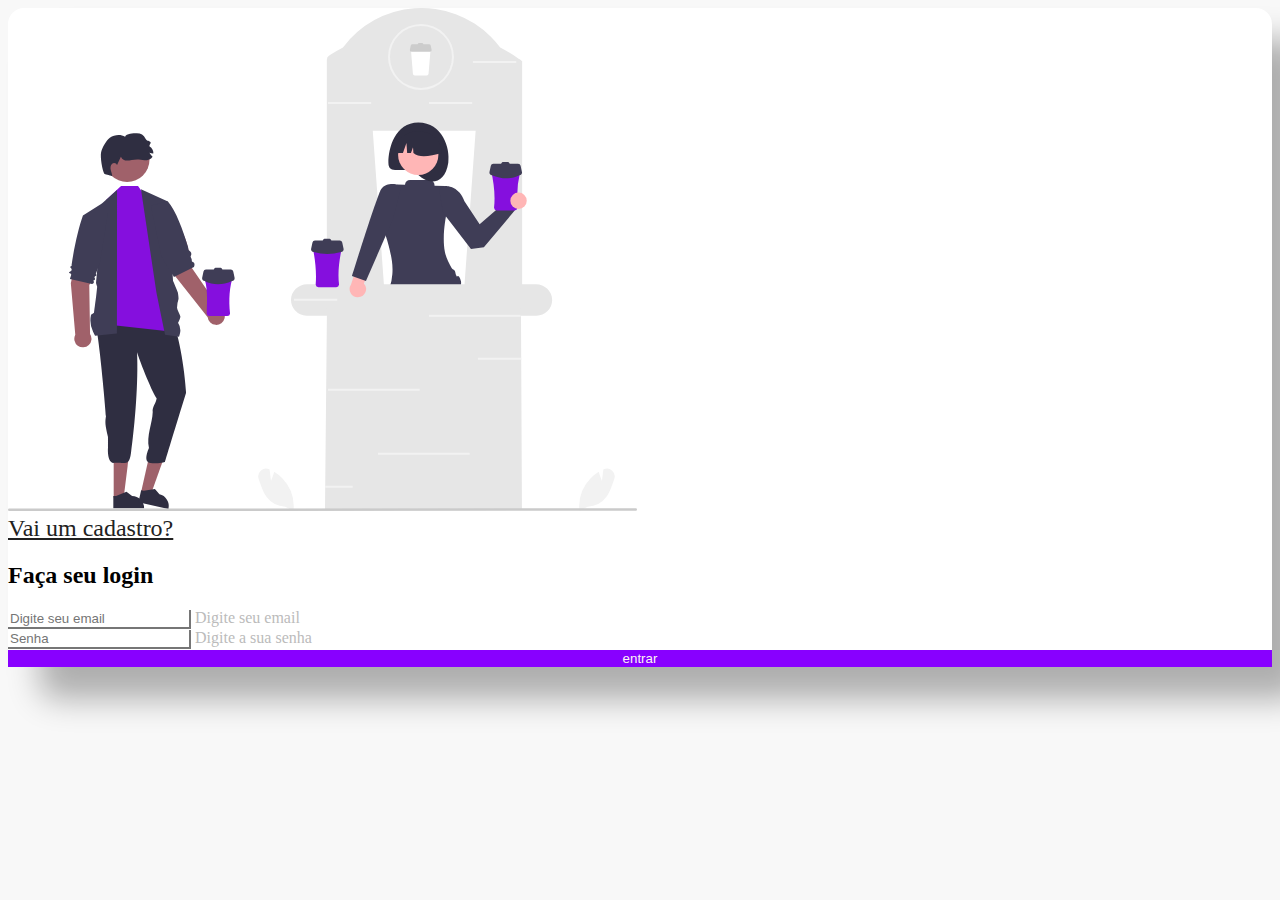
<file: aula07/index.html>
<!DOCTYPE html>
<html lang="pt-BR">

<head>
    <meta charset="UTF-8">
    <meta http-equiv="X-UA-Compatible" content="IE=edge">
    <meta name="viewport" content="width=device-width, initial-scale=1.0">
    <title>Login</title>
    <link href="https://cdn.jsdelivr.net/npm/bootstrap@5.1.3/dist/css/bootstrap.min.css" rel="stylesheet"
        integrity="sha384-1BmE4kWBq78iYhFldvKuhfTAU6auU8tT94WrHftjDbrCEXSU1oBoqyl2QvZ6jIW3" crossorigin="anonymous">
    <link rel="stylesheet" href="/aula07/style.css">
    <script src="./js/main.js" defer></script>
    <!-- JavaScript Bundle with Popper -->
    <script src="https://cdn.jsdelivr.net/npm/bootstrap@5.1.3/dist/js/bootstrap.bundle.min.js"
        integrity="sha384-ka7Sk0Gln4gmtz2MlQnikT1wXgYsOg+OMhuP+IlRH9sENBO0LRn5q+8nbTov4+1p" crossorigin="anonymous"
        defer></script>

</head>

<body>
    <div class="container col-11 col-md-9 mt-5" id="form-container">
        <div class="row">
            <div class="col-md-6 order-2 order-md-1">
                <div class="col-12 mb-3">
                    <img src="/aula07/undraw_coffee_re_x35h.svg" alt="Login acesso" class="img-fluid">
                </div>
                <div class="col-12" id="link-container">
                    <a href="/registro.html">Vai um cadastro?</a>
                </div>
            </div>
            <div class="col-md-6 order-1">

                <h2>Faça seu login</h2>
                <form>
                    <div class="form-floating mb-3">
                        <input type="email" class="form-control" name="email" id="email" placeholder="Digite seu email">
                        <label for="email">Digite seu email</label>
                    </div>
                    <div class="form-floating mb-3">
                        <input type="password" class="form-control" name="password" id="password" placeholder="Senha">
                        <label for="password">Digite a sua senha</label>
                    </div>
                    <input type="button" value="entrar" class="btn btn-secondary" id="btn-login">

                </form>

            </div>
        </div>
    </div>
</body>

</html>
</file>
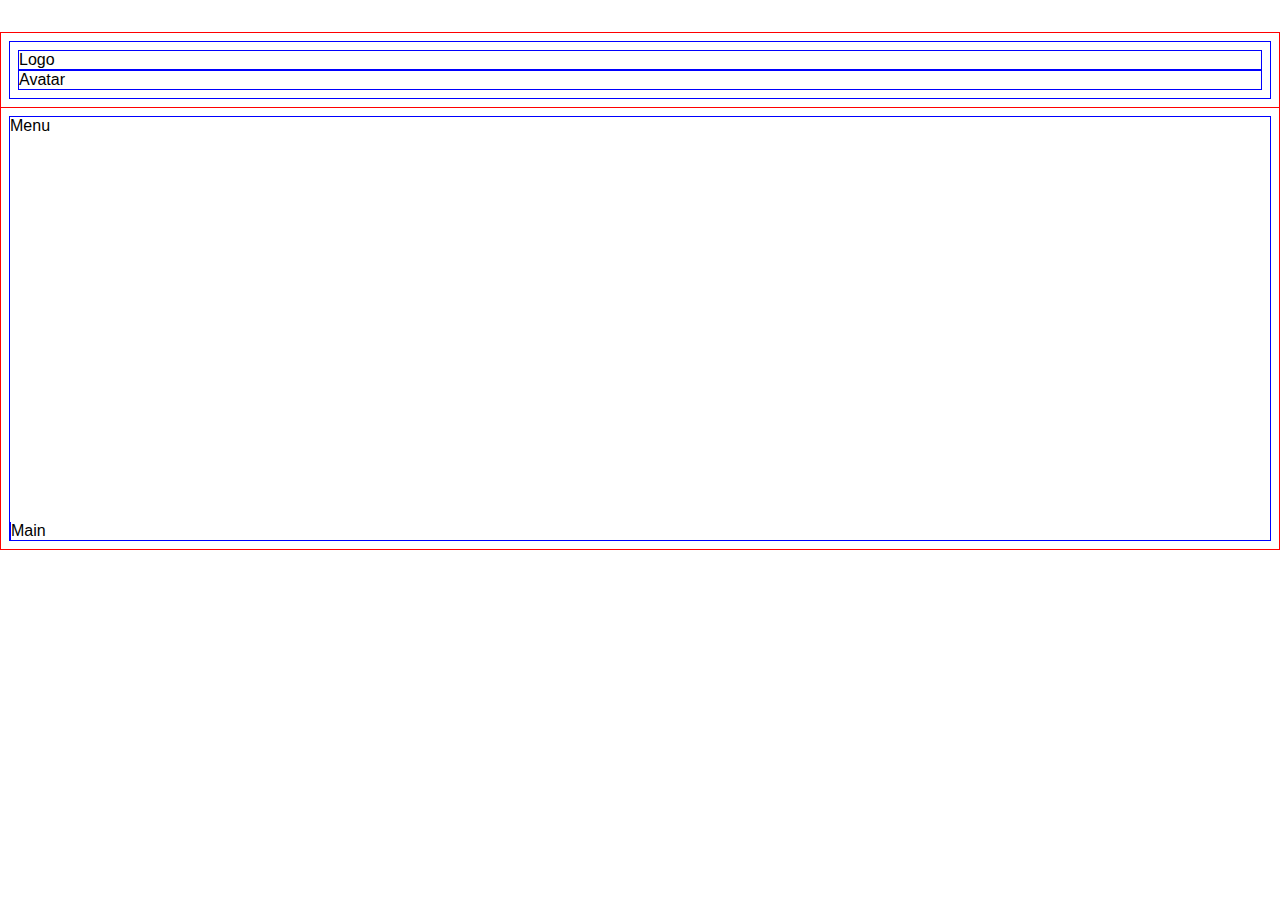
<file: aula5/index.html>
<!DOCTYPE html>
<html lang="pt-BR">

<head>
    <meta charset="UTF-8">
    <meta http-equiv="X-UA-Compatible" content="IE=edge">
    <meta name="viewport" content="width=device-width, initial-scale=1.0">
    <title>BOOTSTRAP</title>
    <!-- CSS only -->
    <link href="https://cdn.jsdelivr.net/npm/bootstrap@5.1.3/dist/css/bootstrap.min.css" rel="stylesheet"
        integrity="sha384-1BmE4kWBq78iYhFldvKuhfTAU6auU8tT94WrHftjDbrCEXSU1oBoqyl2QvZ6jIW3" crossorigin="anonymous">
    <link rel="stylesheet" href="style.css">
</head>

<body>
    <div class="container um">
        <div class="row header">
            <div class="col-3">Logo</div>
            <div class="col-3 offset-md-6 ">Avatar</div>
        </div>
        <div class="container dois">
            <div class="row tres">
                <div class="col-4">Menu</div>
                <div class="col-8">Main</div>
            </div>
        </div>
    </div>
</body>

</html>
</file>
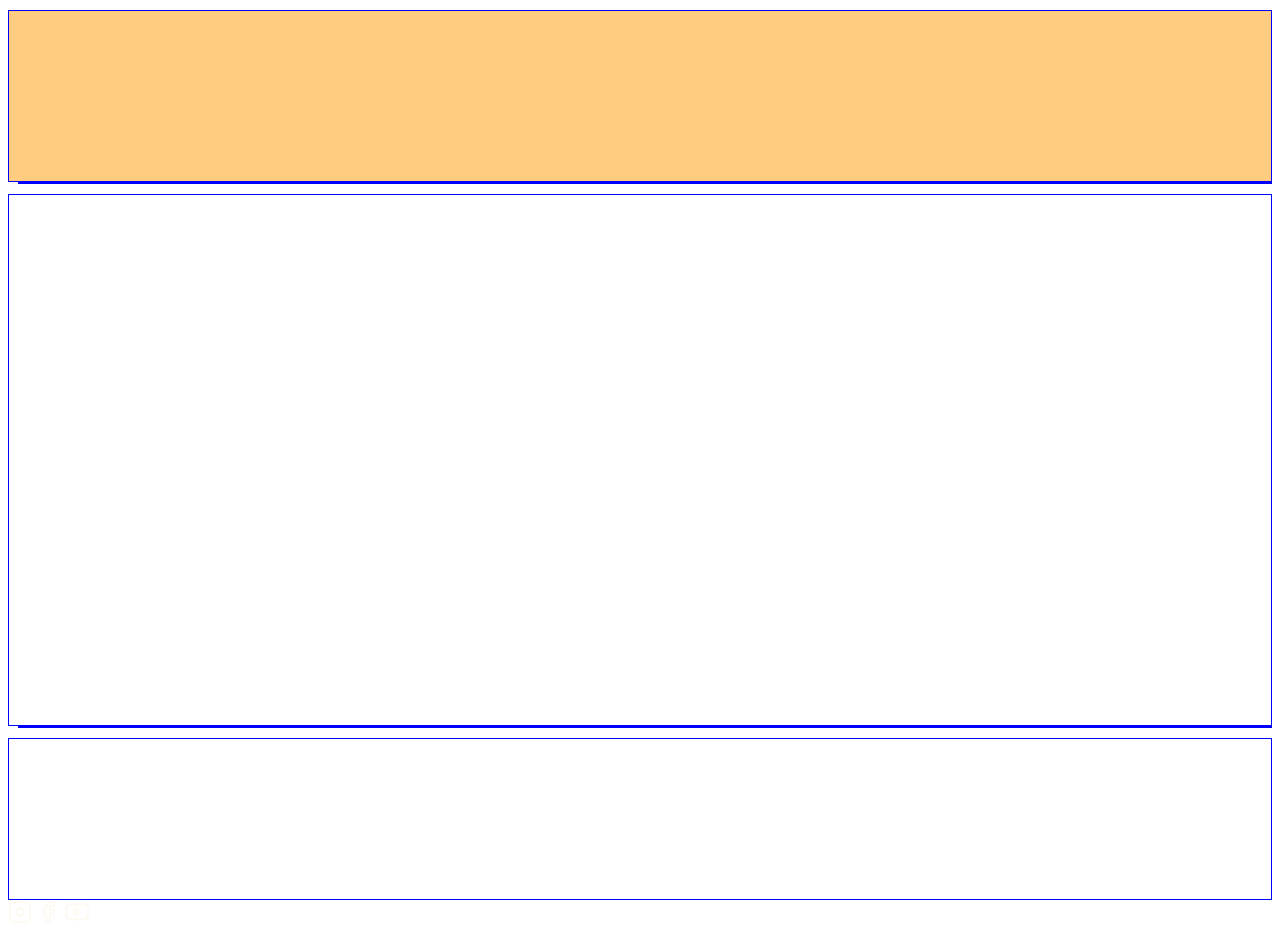
<file: mentoria/index.html>
<!DOCTYPE html>
<html lang="pt-BR">
<!-- teste -->

<head>
    <meta charset="UTF-8">
    <meta http-equiv="X-UA-Compatible" content="IE=edge">
    <meta name="viewport" content="width=device-width, initial-scale=1.0">
    <title>Tegloja</title>
    <link href="https://cdn.jsdelivr.net/npm/bootstrap@5.1.3/dist/css/bootstrap.min.css" rel="stylesheet"
        integrity="sha384-1BmE4kWBq78iYhFldvKuhfTAU6auU8tT94WrHftjDbrCEXSU1oBoqyl2QvZ6jIW3" crossorigin="anonymous">
    <link rel="stylesheet" href="./css/style.css">
</head>

<body>
    <header class="container">
        <div class="row">
            <div class="col-3"></div>
            <div class="col"></div>
        </div>
    </header>
    <main class="container">
        <div class="row">
            <div class="col-2 red"></div>
            <div class="col"></div>
        </div>
    </main>
    <footer class="container">
        <div class="row ">
            <div class="col">
            </div>
            <svg width="24" height="24" viewBox="0 0 24 24" fill="none" xmlns="http://www.w3.org/2000/svg">
                <path
                    d="M17 1.99997H7C4.23858 1.99997 2 4.23855 2 6.99997V17C2 19.7614 4.23858 22 7 22H17C19.7614 22 22 19.7614 22 17V6.99997C22 4.23855 19.7614 1.99997 17 1.99997Z"
                    stroke="#FFFAF1" stroke-width="2" stroke-linecap="round" stroke-linejoin="round" />
                <path
                    d="M15.9997 11.3701C16.1231 12.2023 15.981 13.0523 15.5935 13.7991C15.206 14.5459 14.5929 15.1515 13.8413 15.5297C13.0898 15.908 12.2382 16.0397 11.4075 15.906C10.5768 15.7723 9.80947 15.3801 9.21455 14.7852C8.61962 14.1903 8.22744 13.4229 8.09377 12.5923C7.96011 11.7616 8.09177 10.91 8.47003 10.1584C8.84829 9.40691 9.45389 8.7938 10.2007 8.4063C10.9475 8.0188 11.7975 7.87665 12.6297 8.00006C13.4786 8.12594 14.2646 8.52152 14.8714 9.12836C15.4782 9.73521 15.8738 10.5211 15.9997 11.3701Z"
                    stroke="#FFFAF1" stroke-width="2" stroke-linecap="round" stroke-linejoin="round" />
                <path d="M17.5 6.49997H17.51" stroke="#FFFAF1" stroke-width="2" stroke-linecap="round"
                    stroke-linejoin="round" />
            </svg>
            <svg width="24" height="24" viewBox="0 0 24 24" fill="none" xmlns="http://www.w3.org/2000/svg">
                <path
                    d="M18 1.99997H15C13.6739 1.99997 12.4021 2.52675 11.4645 3.46444C10.5268 4.40212 10 5.67389 10 6.99997V9.99997H7V14H10V22H14V14H17L18 9.99997H14V6.99997C14 6.73475 14.1054 6.4804 14.2929 6.29286C14.4804 6.10533 14.7348 5.99997 15 5.99997H18V1.99997Z"
                    stroke="#FFFAF1" stroke-width="2" stroke-linecap="round" stroke-linejoin="round" />
            </svg>
            <svg width="24" height="24" viewBox="0 0 24 24" fill="none" xmlns="http://www.w3.org/2000/svg">
                <path
                    d="M22.5396 6.42C22.4208 5.94541 22.1789 5.51057 21.8382 5.15941C21.4976 4.80824 21.0703 4.55318 20.5996 4.42C18.8796 4 11.9996 4 11.9996 4C11.9996 4 5.1196 4 3.3996 4.46C2.92884 4.59318 2.50157 4.84824 2.16094 5.19941C1.82031 5.55057 1.57838 5.98541 1.4596 6.46C1.14481 8.20556 0.990831 9.97631 0.999595 11.75C0.988374 13.537 1.14236 15.3213 1.4596 17.08C1.59055 17.5398 1.8379 17.9581 2.17774 18.2945C2.51758 18.6308 2.93842 18.8738 3.3996 19C5.1196 19.46 11.9996 19.46 11.9996 19.46C11.9996 19.46 18.8796 19.46 20.5996 19C21.0703 18.8668 21.4976 18.6118 21.8382 18.2606C22.1789 17.9094 22.4208 17.4746 22.5396 17C22.852 15.2676 23.0059 13.5103 22.9996 11.75C23.0108 9.96295 22.8568 8.1787 22.5396 6.42Z"
                    stroke="#FFFAF1" stroke-width="2" stroke-linecap="round" stroke-linejoin="round" />
                <path d="M9.75 15.02L15.5 11.75L9.75 8.48001V15.02Z" stroke="#FFFAF1" stroke-width="2"
                    stroke-linecap="round" stroke-linejoin="round" />
            </svg>
        </div>
        </div>
    </footer>
</body>

</html>
</file>
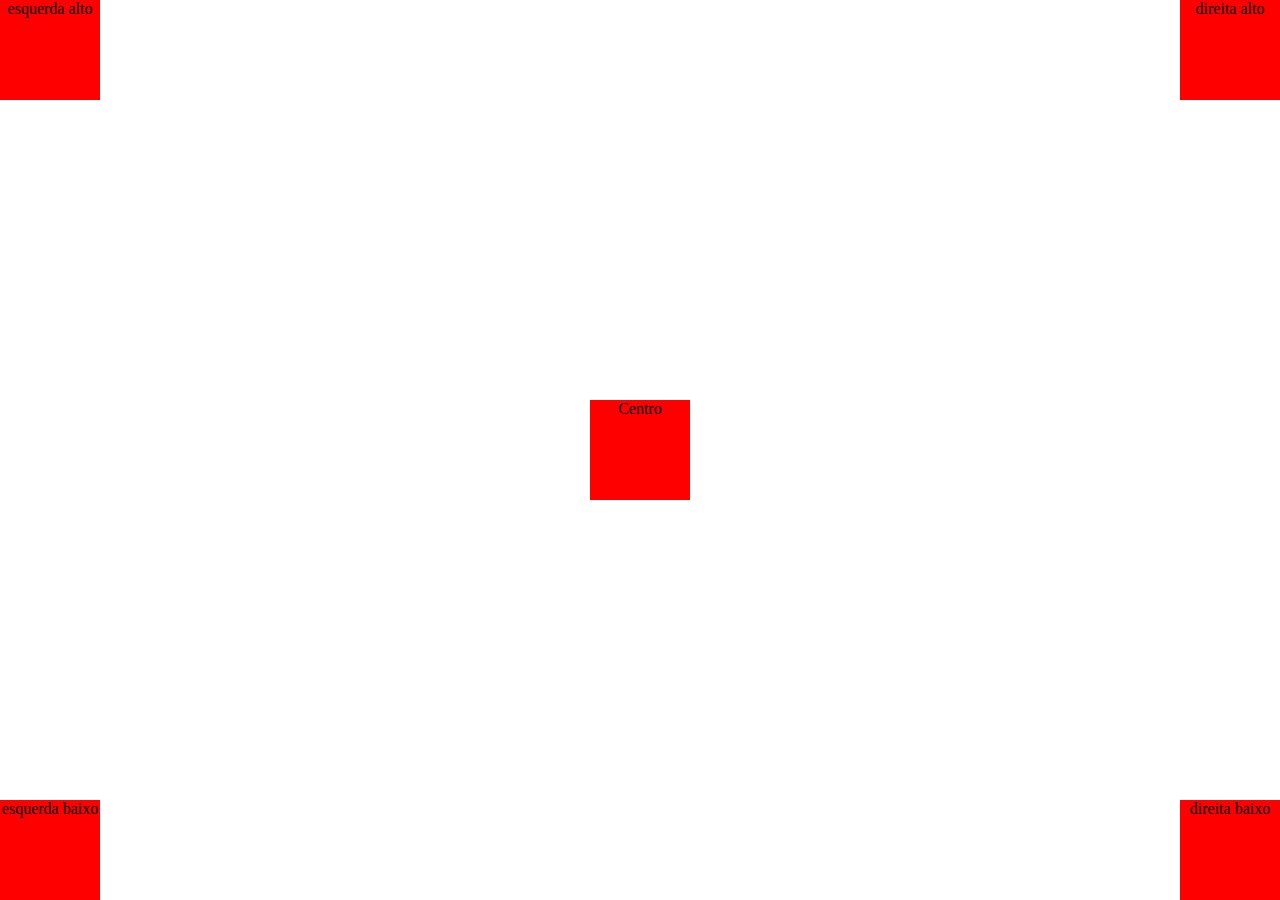
<file: aula03/desafio01.html>
<!DOCTYPE html>
<html lang="pt-BR">

<head>
  <meta charset="UTF-8">
  <meta http-equiv="X-UA-Compatible" content="IE=edge">
  <meta name="viewport" content="width=device-width, initial-scale=1.0">
  <title>Document</title>
  <!--primeira coisa reset primeiro-->
  <link rel="stylesheet" href="styles.css">
</head>

<body>
  <div class="container">
    <div class="box">
      <div class="box topRight"> direita alto </div>
      <div class="box topLeft">esquerda alto </div>
      <div class="box Center"> Centro
      </div>
      <div class="box bottomLeft">esquerda baixo </div>
      <div class="box bottomRight">direita baixo </div>

    </div>
  </div>

</body>

</html>
</file>
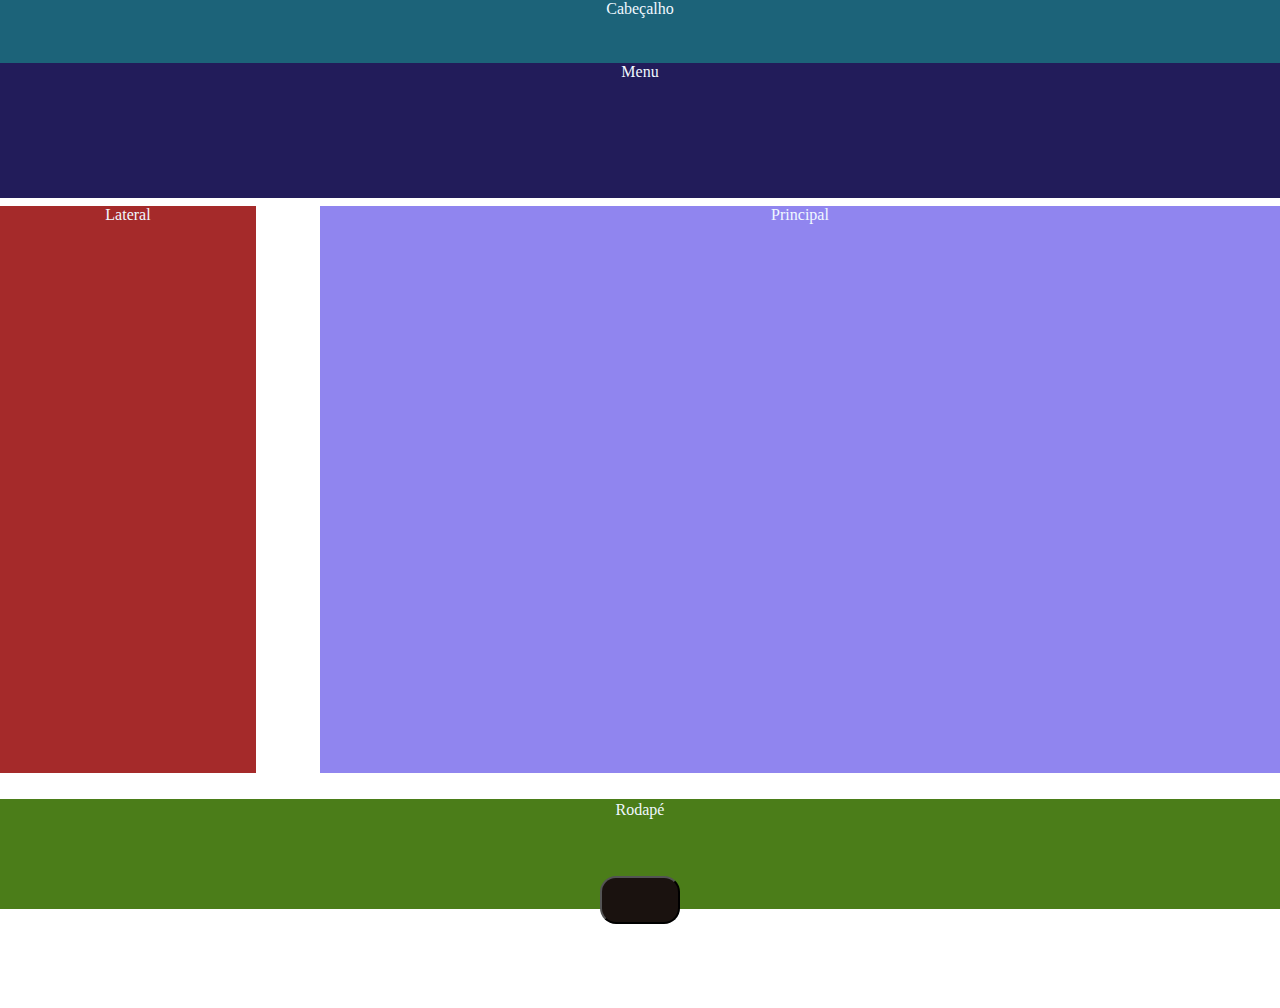
<file: aula03/desafio02.html>
<!DOCTYPE html>
<html lang="pt-BR">

<head>
    <meta charset="UTF-8">
    <meta http-equiv="X-UA-Compatible" content="IE=edge">
    <meta name="viewport" content="width=device-width, initial-scale=1.0">
    <title>Document</title>
    <!-- <link rel="stylesheet" href="reset.css"> -->
    <link rel="stylesheet" href="def.css">
</head>

<body>
    <header class="header"> Cabeçalho </header>
    <nav class="menu"> Menu </nav>
    <div class="center">
        <aside class="side"> Lateral </aside>
        <section class="main"> Principal </section>
    </div>
    <footer class="footer"> Rodapé
    </footer>
    <button class="butao"></button>
</body>

</html>
</file>
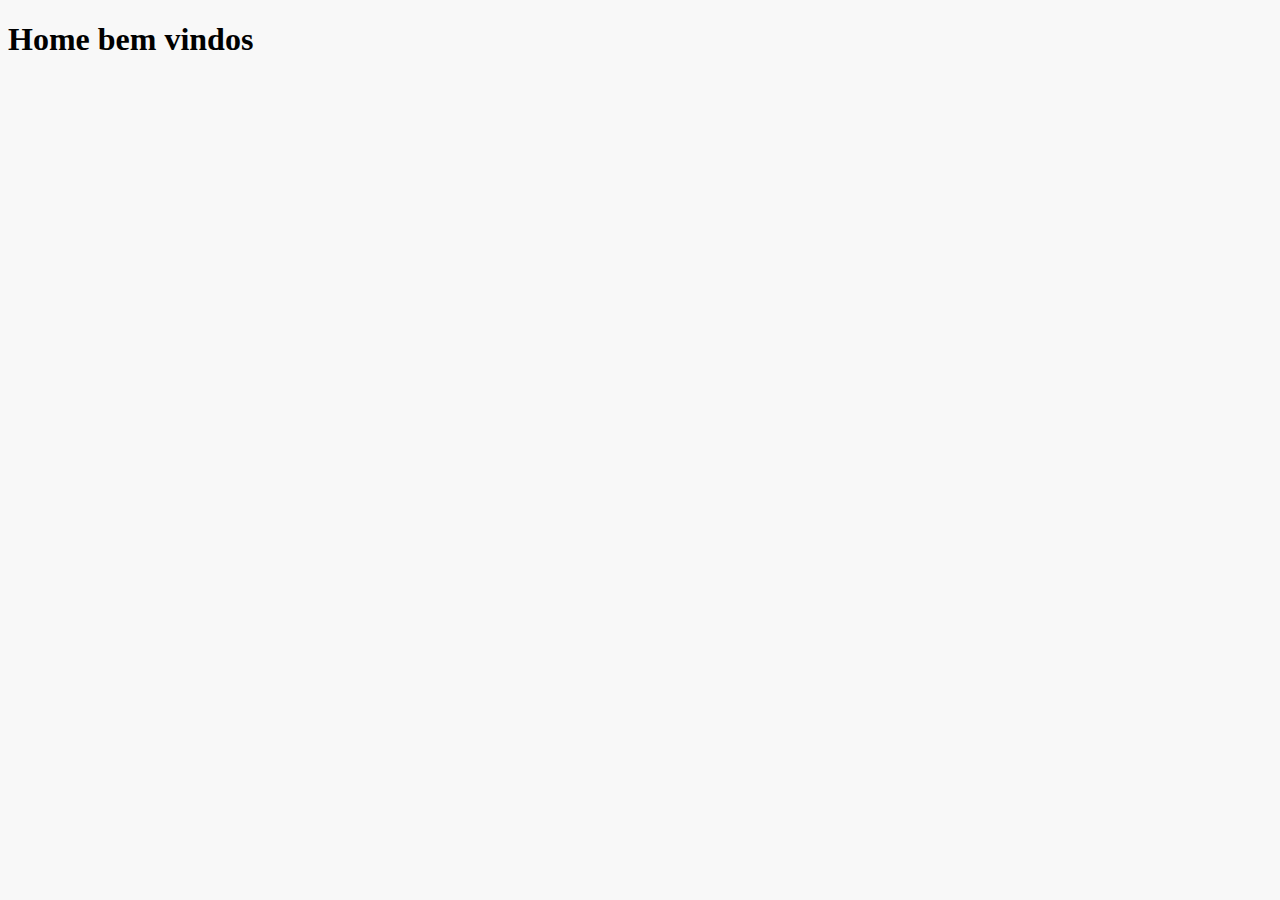
<file: aula07/registro.html>
<!DOCTYPE html>
<html lang="pt-BR">

<head>
    <meta charset="UTF-8">
    <meta http-equiv="X-UA-Compatible" content="IE=edge">
    <meta name="viewport" content="width=device-width, initial-scale=1.0">
    <title>Document</title>
    <link rel="stylesheet" href="/aula07/style.css">
</head>

<body>
    <h1>
        Home bem vindos
    </h1>
</body>

</html>
</file>
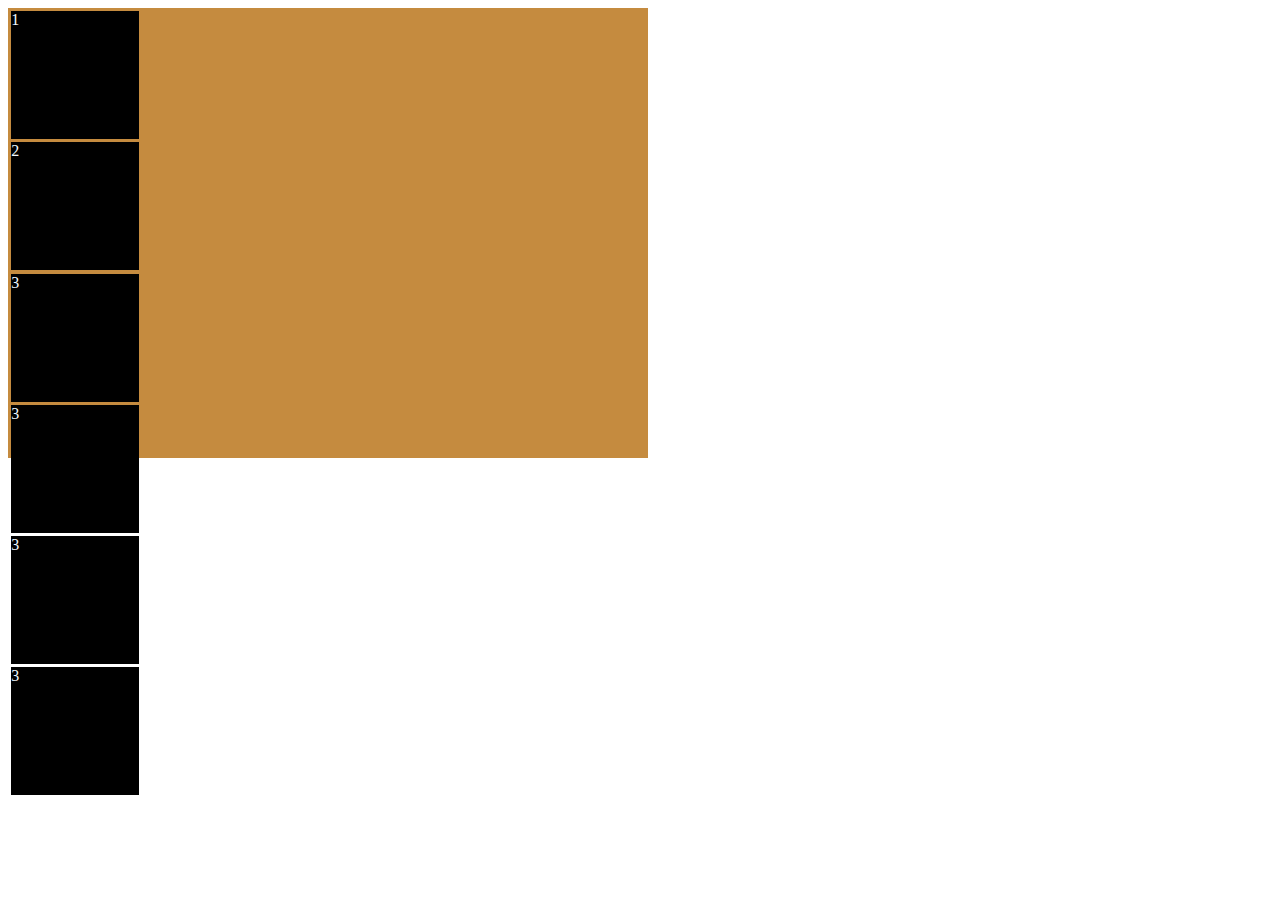
<file: aula4/flex.html>
<!DOCTYPE html>
<html lang="pt-BR">

<head>
    <meta charset="UTF-8">
    <meta http-equiv="X-UA-Compatible" content="IE=edge">
    <meta name="viewport" content="width=device-width, initial-scale=1.0">
    <title>Document</title>
    <link rel="stylesheet" href="flex.css">
</head>

<body>
    <div class="container">
        <div class="container2">
            <div class="box">1 </div>
            <div class="box"> 2</div>
            <div class="box"> 3</div>
            <div class="box"> 3</div>
            <div class="box"> 3</div>
            <div class="box"> 3</div>
        </div>
    </div>

</body>

</html>
</file>
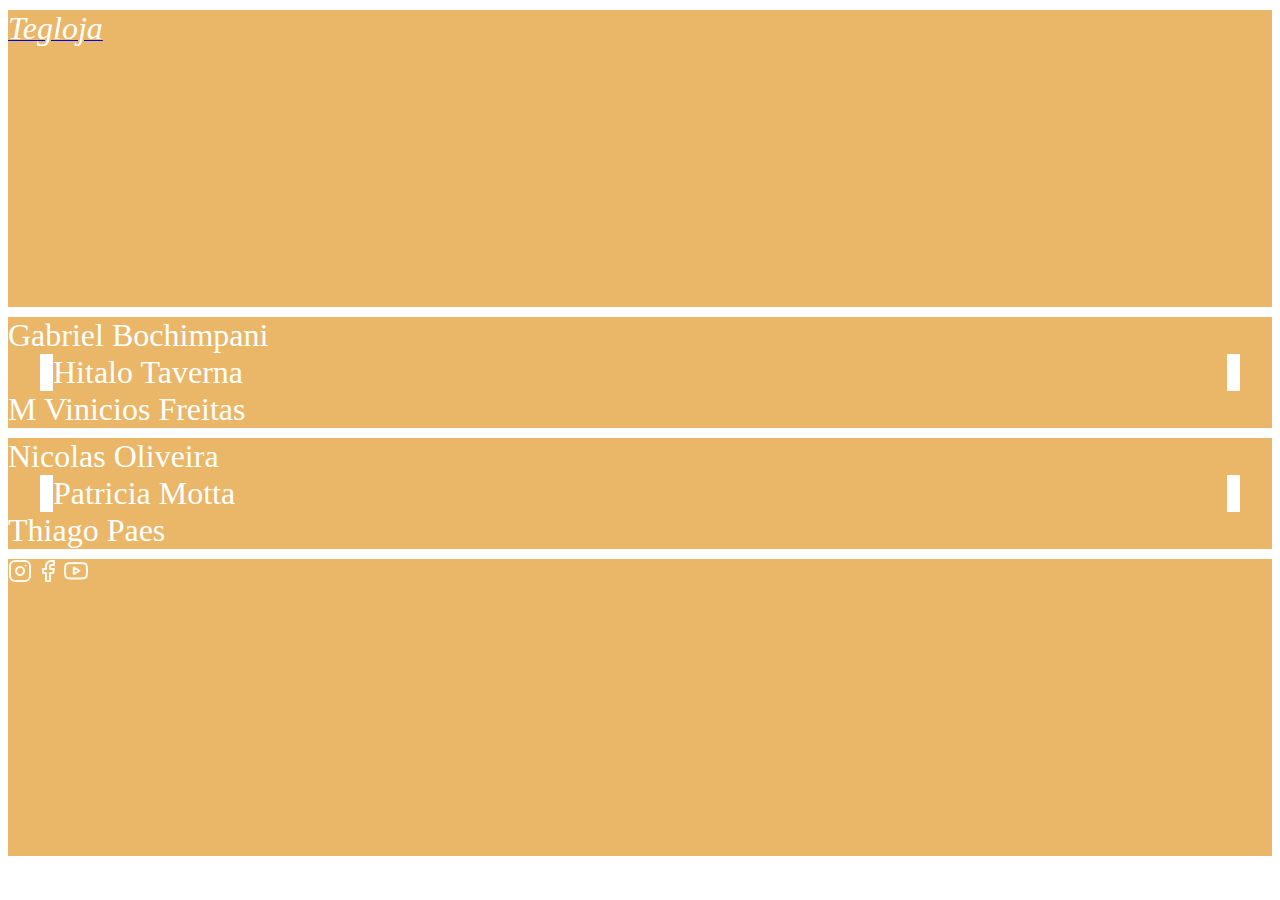
<file: mentoria/sobre.html>
<!DOCTYPE html>
<html lang="pt-BR">

<head>
    <meta charset="UTF-8">
    <meta http-equiv="X-UA-Compatible" content="IE=edge">
    <meta name="viewport" content="width=device-width, initial-scale=1.0">
    <title>Document</title>
    <link href="https://cdn.jsdelivr.net/npm/bootstrap@5.1.3/dist/css/bootstrap.min.css" rel="stylesheet"
        integrity="sha384-1BmE4kWBq78iYhFldvKuhfTAU6auU8tT94WrHftjDbrCEXSU1oBoqyl2QvZ6jIW3" crossorigin="anonymous">
    <link rel="stylesheet" href="https://cdnjs.cloudflare.com/ajax/libs/font-awesome/6.1.1/css/all.min.css"
        integrity="sha512-KfkfwYDsLkIlwQp6LFnl8zNdLGxu9YAA1QvwINks4PhcElQSvqcyVLLD9aMhXd13uQjoXtEKNosOWaZqXgel0g=="
        crossorigin="anonymous" referrerpolicy="no-referrer" />
    <link rel="stylesheet" href="./css/sobre.css">
</head>

<body>
    <header class="container">
        <div class="row">
            <div class="col-12"><a href="./index.html" class="home"><i alt="Home"
                        class="fa-solid fa-house-chimney"><span>Tegloja</span></i></a></div>
        </div>
    </header>
    <div class="container">
        <div class="row um">
            <div class="col-3"> <span class="gabriel">Gabriel Bochimpani </a></div>
            <div class="col-4 blue"> <span class="hitalo">Hitalo Taverna</span> </a></div>
            <div class="col"> <span class="mvinicios">M Vinicios Freitas</span> </a></div>
        </div>
    </div>
    <div class="container">
        <div class="row um">
            <div class="col-3"> <span class="nicolas">Nicolas Oliveira</span> </a></div>
            <div class="col-4 blue"> <span class="patricia">Patricia Motta</span> </a></div>
            <div class="col"> <span class="thiago">Thiago Paes</span> </a></div>
        </div>
    </div>
    <footer class="container">
        <div class="row ">
            <div class="col">
            </div>
            <svg width="24" height="24" viewBox="0 0 24 24" fill="none" xmlns="http://www.w3.org/2000/svg">
                <path
                    d="M17 1.99997H7C4.23858 1.99997 2 4.23855 2 6.99997V17C2 19.7614 4.23858 22 7 22H17C19.7614 22 22 19.7614 22 17V6.99997C22 4.23855 19.7614 1.99997 17 1.99997Z"
                    stroke="#FFFAF1" stroke-width="2" stroke-linecap="round" stroke-linejoin="round" />
                <path
                    d="M15.9997 11.3701C16.1231 12.2023 15.981 13.0523 15.5935 13.7991C15.206 14.5459 14.5929 15.1515 13.8413 15.5297C13.0898 15.908 12.2382 16.0397 11.4075 15.906C10.5768 15.7723 9.80947 15.3801 9.21455 14.7852C8.61962 14.1903 8.22744 13.4229 8.09377 12.5923C7.96011 11.7616 8.09177 10.91 8.47003 10.1584C8.84829 9.40691 9.45389 8.7938 10.2007 8.4063C10.9475 8.0188 11.7975 7.87665 12.6297 8.00006C13.4786 8.12594 14.2646 8.52152 14.8714 9.12836C15.4782 9.73521 15.8738 10.5211 15.9997 11.3701Z"
                    stroke="#FFFAF1" stroke-width="2" stroke-linecap="round" stroke-linejoin="round" />
                <path d="M17.5 6.49997H17.51" stroke="#FFFAF1" stroke-width="2" stroke-linecap="round"
                    stroke-linejoin="round" />
            </svg>
            <svg width="24" height="24" viewBox="0 0 24 24" fill="none" xmlns="http://www.w3.org/2000/svg">
                <path
                    d="M18 1.99997H15C13.6739 1.99997 12.4021 2.52675 11.4645 3.46444C10.5268 4.40212 10 5.67389 10 6.99997V9.99997H7V14H10V22H14V14H17L18 9.99997H14V6.99997C14 6.73475 14.1054 6.4804 14.2929 6.29286C14.4804 6.10533 14.7348 5.99997 15 5.99997H18V1.99997Z"
                    stroke="#FFFAF1" stroke-width="2" stroke-linecap="round" stroke-linejoin="round" />
            </svg>
            <svg width="24" height="24" viewBox="0 0 24 24" fill="none" xmlns="http://www.w3.org/2000/svg">
                <path
                    d="M22.5396 6.42C22.4208 5.94541 22.1789 5.51057 21.8382 5.15941C21.4976 4.80824 21.0703 4.55318 20.5996 4.42C18.8796 4 11.9996 4 11.9996 4C11.9996 4 5.1196 4 3.3996 4.46C2.92884 4.59318 2.50157 4.84824 2.16094 5.19941C1.82031 5.55057 1.57838 5.98541 1.4596 6.46C1.14481 8.20556 0.990831 9.97631 0.999595 11.75C0.988374 13.537 1.14236 15.3213 1.4596 17.08C1.59055 17.5398 1.8379 17.9581 2.17774 18.2945C2.51758 18.6308 2.93842 18.8738 3.3996 19C5.1196 19.46 11.9996 19.46 11.9996 19.46C11.9996 19.46 18.8796 19.46 20.5996 19C21.0703 18.8668 21.4976 18.6118 21.8382 18.2606C22.1789 17.9094 22.4208 17.4746 22.5396 17C22.852 15.2676 23.0059 13.5103 22.9996 11.75C23.0108 9.96295 22.8568 8.1787 22.5396 6.42Z"
                    stroke="#FFFAF1" stroke-width="2" stroke-linecap="round" stroke-linejoin="round" />
                <path d="M9.75 15.02L15.5 11.75L9.75 8.48001V15.02Z" stroke="#FFFAF1" stroke-width="2"
                    stroke-linecap="round" stroke-linejoin="round" />
            </svg>
        </div>
        </div>
    </footer>
</body>

</html>
</file>
<file: aula07/style.css>
html,
body {
    background-color: #f8f8f8;
}

#form-container {

    background-color: #fff;
    box-shadow: 2rem 2rem 2rem rgba(0, 0, 0, 0.3);
    border-radius: 1rem;
}

.btn-secondary {
    transition: 0.5s;
    background-color: rgb(136, 0, 255);
    color: rgb(252, 243, 243);
    border: none;
}

#form-container a {
    color: #222;
    transition: 0.5s;
    font-size: 1.5rem;

}

#form-container a:hover {
    color: rgb(206, 0, 0);
}


.btn.btn-secondary {
    width: 100%;
    margin-bottom: 20px;
}

@media(min-width: 768px) {
    #link-container {
        text-align: center;
    }


    .btn.btn-secondary {
        margin-bottom: 0;
    }
}

#link-container {
    text-align: left;
}

#form-container .form-control {
    border-top: #222;
    border-left: #222;

}

#form-container .form-control:focus {
    box-shadow: none;

}

.form-floating label {
    color: #BBB
}

.form-floating>.form-control:focus~label {
    color: #222;
}
</file>
<file: aula5/style.css>
* {
    margin: 0;
    padding: 0;
    list-style: none;
    font-family: -apple-system, BlinkMacSystemFont, 'Segoe UI', Roboto, Oxygen, Ubuntu, Cantarell, 'Open Sans', 'Helvetica Neue', sans-serif;
}

.container {
    margin-top: 2rem;
    border: 1px solid red;
    padding-inline: 0;

}

.header {
    padding: .5rem;
}

.row {
    margin: 0.5rem;
    border: 1px solid blue;

}

.col-3 {

    border: 1px solid blue;
}

.col-4 {
    height: 45vh;
}

.col-8 {

    border-left: 1px solid blue;

}

.container .dois {
    margin: 0;
    border-top: 1px solid red;
    border-bottom: none;
    border-left: none;
    border-right: none;
}

.row .tres {
    margin: 0;
    padding: 0;
}
</file>
<file: mentoria/css/style.css>
* {
    /* margin: 0;
    padding: 0; */
    font-family: -apple-system, BlinkMacSystemFont, 'Segoe UI', Roboto, Oxygen, Ubuntu, Cantarell, 'Open Sans', 'Helvetica Neue', sans-serif;
}

body,
html {
    max-width: 100%;
    min-width: 15%;
    height: calc(100% - 10px);
}

header,
main,
footer {
    margin-block: 10px;
}

:root {
    --primary-color: #ffcc80;
}

.row>div {
    border: 1px solid blue;

}

.col-3,
.col-10 {
    height: calc(20vh - 10px);
}

.col-3 {

    background-color: var(--primary-color)
}

header .row .col {

    margin-left: 10px;
}

.col-4 {
    padding: 5px;
}


row {
    margin: 0.5rem;
}

main .col-2 {

    height: calc(60vh - 10px);
    margin-inline: 10px;
}

main .red {

    margin: 0;
}

main .row .col {

    margin-left: 10px;
}

footer .div row {


    background-color: var(--primary-color)
}

footer .col {
    height: calc(20vh - 20px);


}

footer div.teste {

    margin-inline: 15px;
}

svg {
    justify-content: center;
    align-content: center;
}
</file>
<file: aula03/styles.css>
body {
    margin: 0;
    padding: 0;
    height: 100vh;
    width: 100vw;
    max-width: 100px;
    max-height: 288px;
    text-align: center;
}

.box {

    height: 100px;
    width: 100px;
    background-color: rgb(255, 0, 0);
}

.topRight {
    position: absolute;
    right: 0;
    top: 0;
}

.topLeft {
    position: absolute;
    left: 0;
    top: 0;
}

.Center {
    position: absolute;
    top: 50%;
    left: 50%;
    margin: -3.12em -3.13em;
}

.bottomLeft {
    position: absolute;
    bottom: 0;
    left: 0;

}

.bottomRight {
    position: absolute;
    bottom: 0;
    right: 0;
}
</file>
<file: aula03/def.css>
* {
    margin: 0;
    padding: 0;
    height: 100%;
    width: 100%;
    text-align: center;
    font: 700;
    color: aliceblue;
    font-family: 'Roboto';

}

body {
    min-width: 20%;
    min-height: 20%;
}

.header {
    width: 100vw;
    height: 7vh;
    background-color: rgb(28, 99, 121);
}

.menu {
    position: sticky;
    top: 0;
    z-index: 1;
    width: 100vw;
    height: 15vh;
    background-color: hsl(246, 53%, 23%);

}

.center {
    margin: 0;
    max-height: 90%;

}

.main {
    float: right;
    margin-block: 0.5rem;
    width: 75vw;
    height: 63vh;

    background-color: hsl(246, 77%, 73%);
}

.side {
    margin-block: 0.5rem;
    float: left;
    background-color: brown;
    width: 20vw;

    height: 63vh;
}

.footer {

    padding-top: 0.1rem;
    width: 100vw;
    height: 12vh;
    bottom: -1%;
    background-color: rgb(75, 125, 25);
    position: absolute;
    margin-top: 1rem;
}

button {
    position: fixed;
    margin-inline: -2.5rem;
    max-height: 3rem;
    max-width: 5rem;
    min-width: 0.1rem;
    min-height: 0.2rem;
    border-radius: 1rem;
    background-color: rgb(26, 18, 15);

    bottom: -1.5rem;

}

button:hover {


    background-color: hsl(9, 6%, 43%);
}
</file>
<file: aula4/flex.css>
body {
    width: 1024px;
    height: 900px;
}

.container {
    width: 50vw;
    height: 50vh;
    display: flex;
    flex-direction: column;
    background-color: rgb(197, 139, 63);
}

.container2 {
    flex-direction: row;
}

.box {
    color: aliceblue;
    flex: 1;
    width: 8rem;
    height: 8rem;
    background-color: black;
    margin: 0.2rem;

}
</file>
<file: mentoria/css/sobre.css>
*> {
     /* margin: 0;*/
     padding: 0;
     font-family: -apple-system, BlinkMacSystemFont, 'Segoe UI', Roboto, Oxygen, Ubuntu, Cantarell, 'Open Sans', 'Helvetica Neue', sans-serif;
 }

 body,
 html {
     max-width: 100%;
     min-width: 15%;
     height: calc(100% - 10px);
 }


 :root {
     --primary-color: #eab667;
 }

 .row {
     align-content: center;

 }

 div {
     padding: 0;
     overflow-x: hidden;
 }

 .col {
     padding: 0;
     margin: 0;
 }


 div .blue {
     margin-inline: 2rem;
     border-inline: 13px solid white;
 }

 header,
 footer {
     margin-block: 10px;
     height: 33vh;
 }

 *>.container {
     background-color: var(--primary-color);
     margin-block: 10px;

 }

 i,
 span {
     font-size: 2rem;
     color: rgb(255, 255, 255);
 }
</file>
